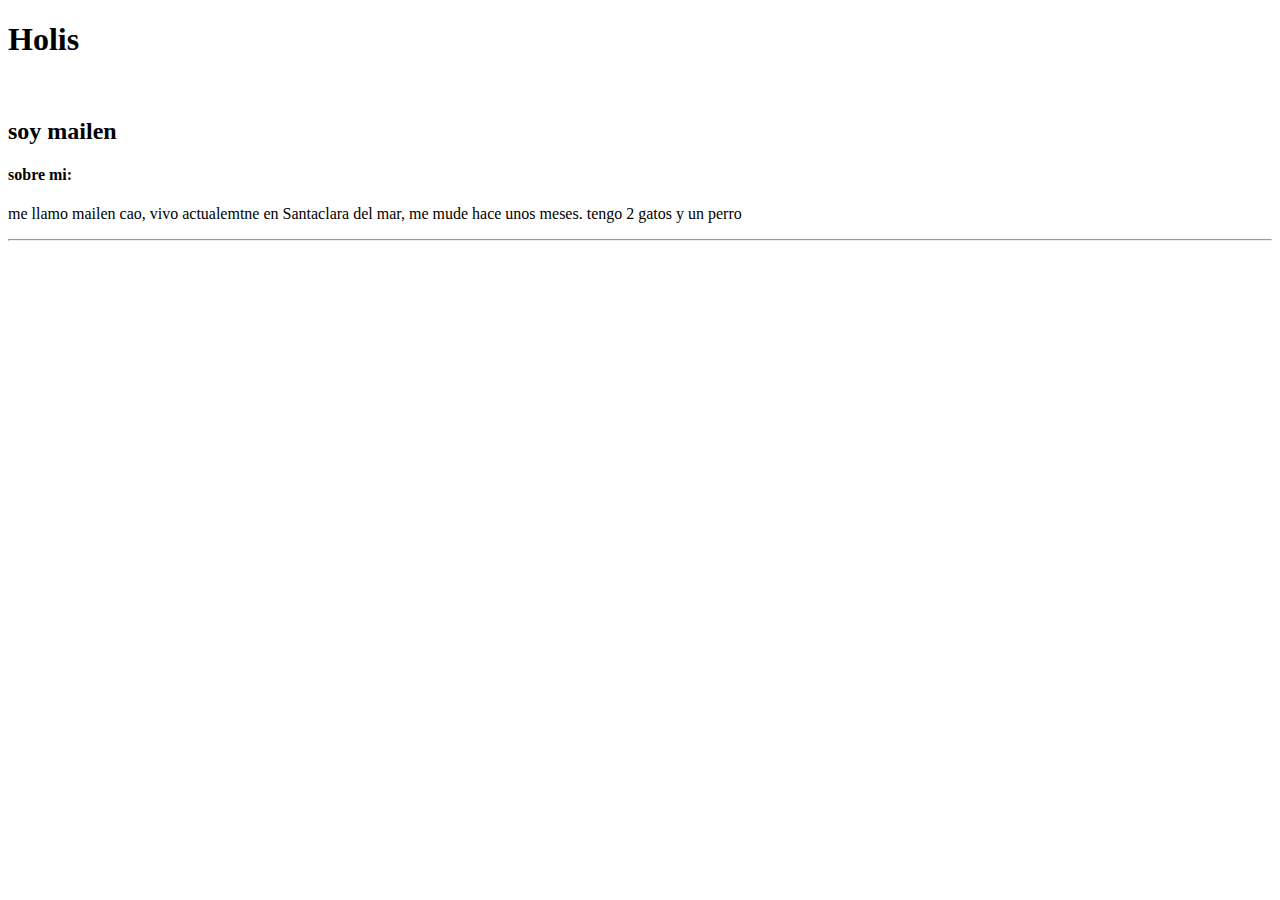
<file: HTML/ejemplo.html>
<!DOCTYPE html>
<html lang="es">
<head>
    <meta charset="UTF-8">
    <meta name="viewport" content="width=device-width, initial-scale=1.0">
    <title>Mailen</title>
</head>
<body>
    <h1>Holis</h1>
    <br> 
    <h2>soy mailen</h2>
    <h4>sobre mi:</h4>
    <p>me llamo mailen cao, vivo actualemtne en Santaclara del mar, me mude hace unos meses. tengo 2 gatos y un perro</p>
    <hr>
    
</body>
</html>
</file>
